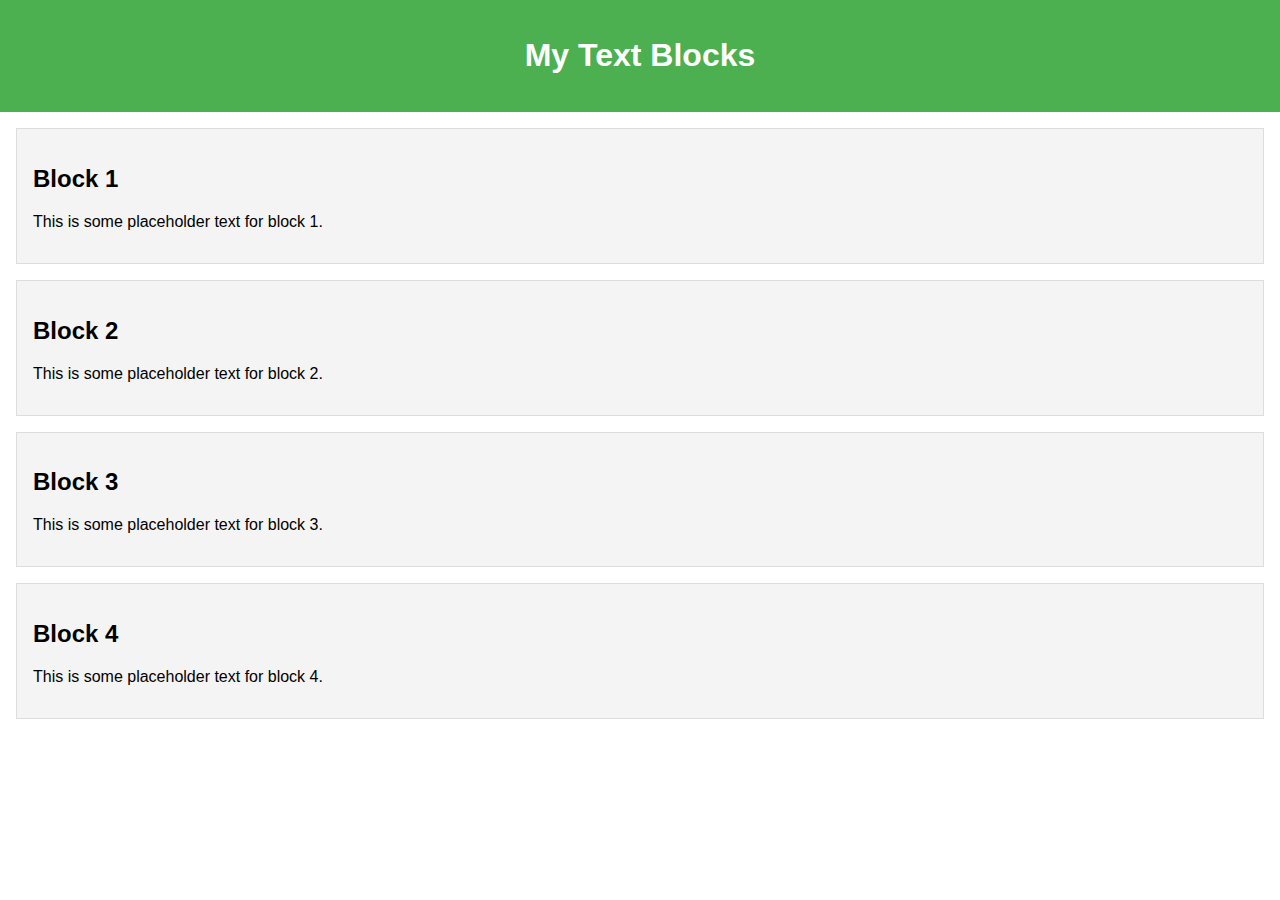
<file: css media q/index.html>
<!DOCTYPE html>
<html lang="en">
<head>
    <meta charset="UTF-8">
    <meta name="viewport" content="width=device-width, initial-scale=1.0">
    <title>Responsive Text Blocks</title>
    <link rel="stylesheet" href="style.css">
</head>
<body>
    <header>
        <h1>My Text Blocks</h1>
    </header>
    <main>
        <div class="text-block">
            <h2>Block 1</h2>
            <p>This is some placeholder text for block 1.</p>
        </div>
        <div class="text-block">
            <h2>Block 2</h2>
            <p>This is some placeholder text for block 2.</p>
        </div>
        <div class="text-block">
            <h2>Block 3</h2>
            <p>This is some placeholder text for block 3.</p>
        </div>
        <div class="text-block">
            <h2>Block 4</h2>
            <p>This is some placeholder text for block 4.</p>
        </div>
    </main>
</body>
</html>
</file>
<file: css media q/style.css>
body {
    font-family: Arial, sans-serif;
    margin: 0;
    padding: 0;
    box-sizing: border-box;
}

header {
    background-color: #4CAF50;
    color: white;
    text-align: center;
    padding: 1em 0;
}

main {
    display: grid;
    gap: 1em;
    padding: 1em;
}

.text-block {
    border: 1px solid #ddd;
    padding: 1em;
    background-color: #f4f4f4;
}
</file>
